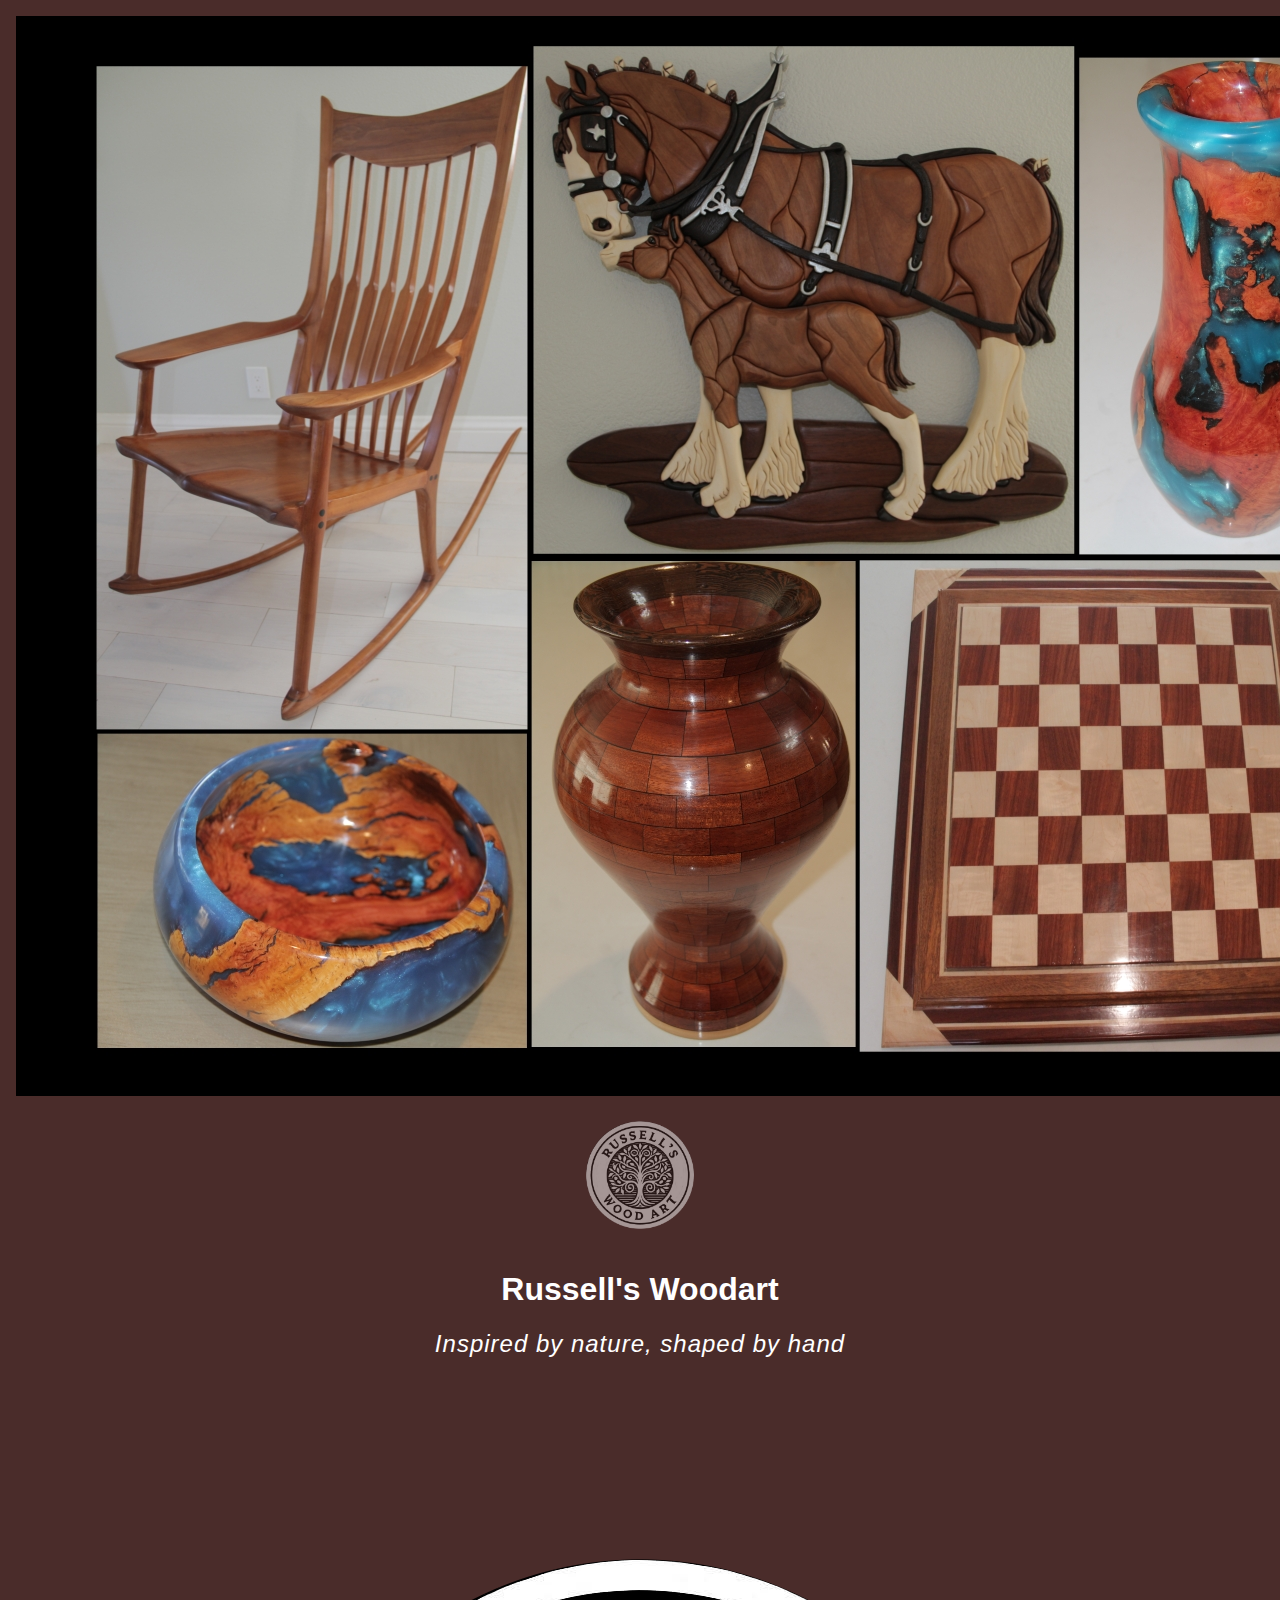
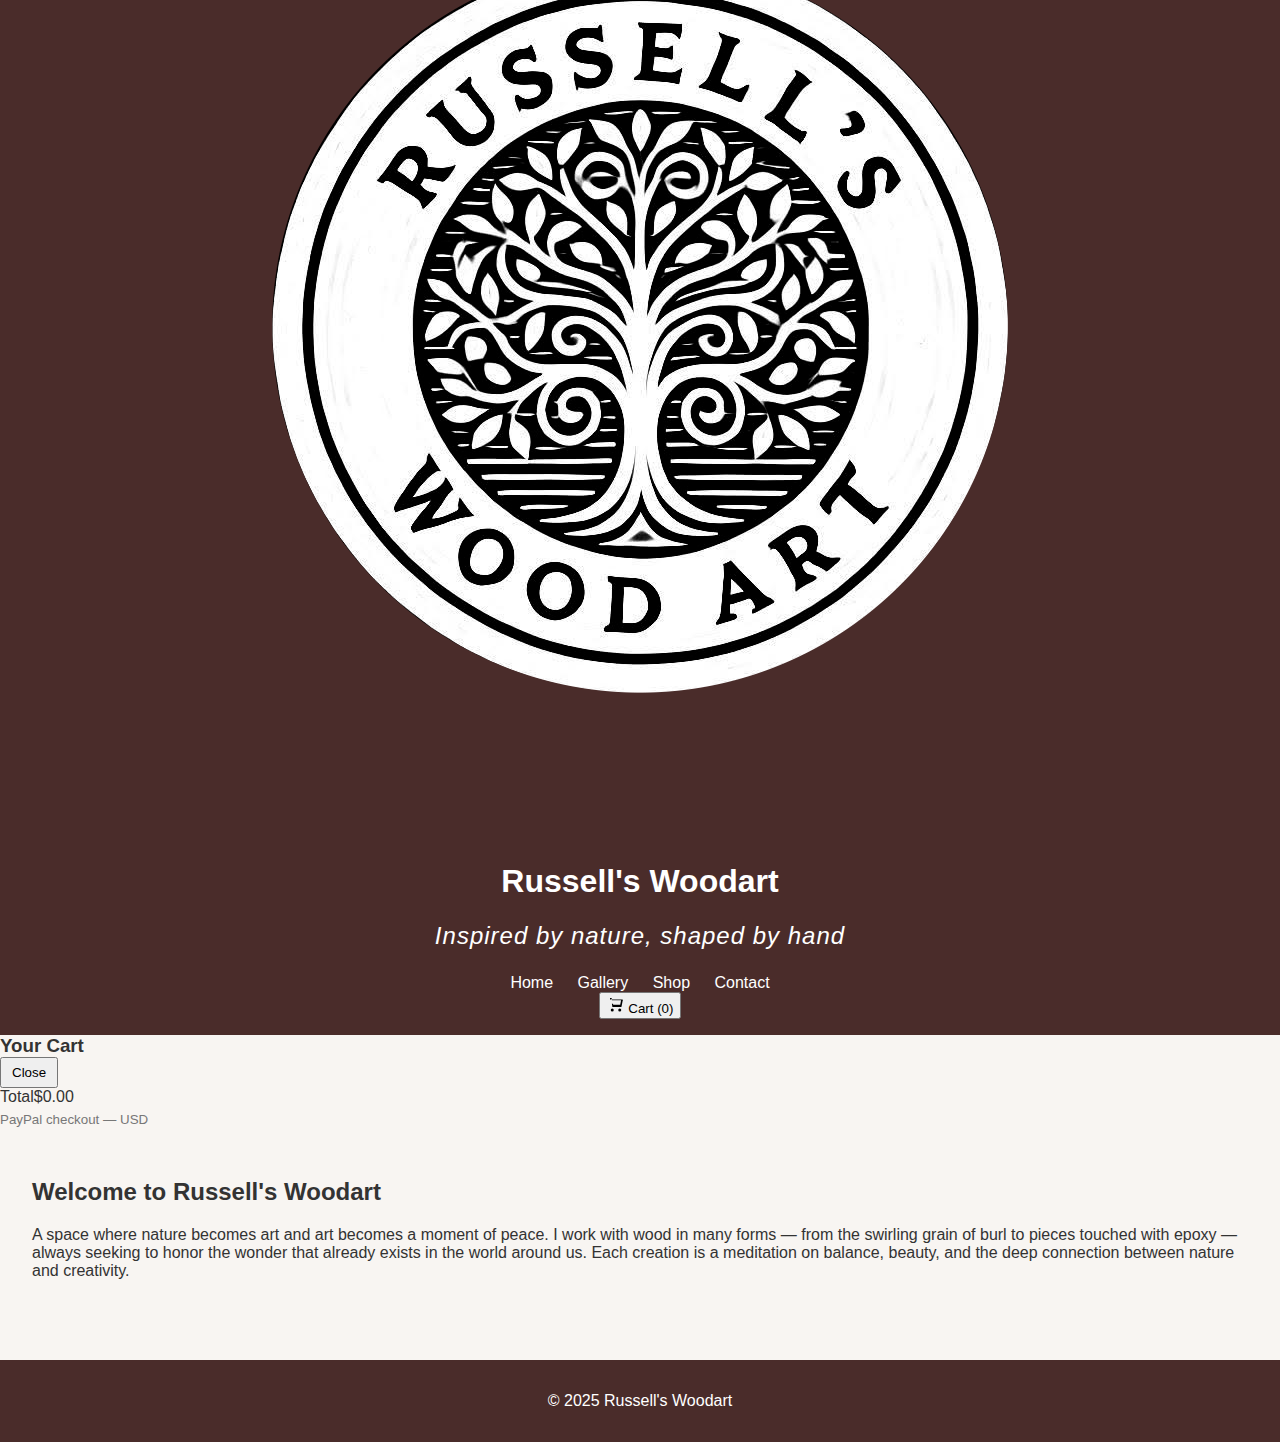
<file: index.html>
<!DOCTYPE html>
<html lang="en">
<head>
  <meta charset="UTF-8" />
  <meta name="viewport" content="width=device-width, initial-scale=1.0"/>
  <title>Russell's Woodart</title>
  <link rel="stylesheet" href="/style.css"/>
</head>
<body>

  <!-- HERO -->
  <header class="hero-img-wrap">
    <img src="/Images/RusselWoodartBanner.jpg" alt="Russell's Woodart banner" class="hero-photo" />
    <img src="/Images/Logo.png" alt="Russell's Woodart overlay logo" class="logo" />
    <h1>Russell's Woodart</h1>
    <p class="tagline">Inspired by nature, shaped by hand</p>
  </header>

  <!-- SITE HEADER -->
  <header class="site-header">
    <div class="header-left">
      <a href="/index.html"><img src="/Images/Logo.png" alt="Russell's Woodart logo" class="header-logo"/></a>
      <div class="title-block">
        <h1 class="site-title">Russell's Woodart</h1>
        <p class="tagline">Inspired by nature, shaped by hand</p>
      </div>
    </div>
    <nav class="nav">
      <a href="/index.html">Home</a>
      <a href="/gallery.html">Gallery</a>
      <a href="/shop.html">Shop</a>
      <a href="/contact.html">Contact</a>
    </nav>
    <div class="header-right">
      <button id="headerCartBtn" class="cart-link">
        <span class="icon" aria-hidden="true">
          <svg viewBox="0 0 24 24" width="18" height="18" fill="currentColor"><path d="M7 18a2 2 0 1 0 0 4 2 2 0 0 0 0-4zm10 0a2 2 0 1 0 .001 4.001A2 2 0 0 0 17 18zM6.2 5l.4 2h12.2l-1.2 6H8.3l-.3-1.5H6.5L7.2 16h11.2a1 1 0 0 0 .98-.804l1.5-7.5A1 1 0 0 0 19.9 6H6.8L6.5 4.5A1 1 0 0 0 5.5 4H4v2h1.2z"/></svg>
        </span>
        Cart (<span id="cartCount">0</span>)
      </button>
    </div>
  </header>

  <!-- CART DRAWER -->
  <aside class="cart-drawer" id="cartDrawer" aria-hidden="true">
    <div class="cart-header">
      <h3 style="margin:0">Your Cart</h3>
      <button id="closeCart" class="btn" style="padding:6px 10px">Close</button>
    </div>
    <div class="cart-items" id="cartItems"></div>
    <div class="cart-total"><span>Total</span><span id="cartTotal">$0.00</span></div>
    <div class="paypal-wrap">
      <div id="paypal-button-container"></div>
      <small style="color:#777;display:block;margin-top:6px;">PayPal checkout — USD</small>
    </div>
  </aside>

  <main>
    <h2>Welcome to Russell's Woodart</h2>
    <p>
      A space where nature becomes art and art becomes a moment of peace.
      I work with wood in many forms — from the swirling grain of burl to pieces touched with epoxy —
      always seeking to honor the wonder that already exists in the world around us.
      Each creation is a meditation on balance, beauty, and the deep connection between nature and creativity.
    </p>
  </main>

  <footer><p>&copy; 2025 Russell's Woodart</p></footer>

  <!-- PayPal SDK (Sandbox) + shared cart -->
  <script src="https://www.paypal.com/sdk/js?client-id=sb&currency=USD"></script>
  <script src="/cart.js?v=4"></script>
</body>
</html>
</file>
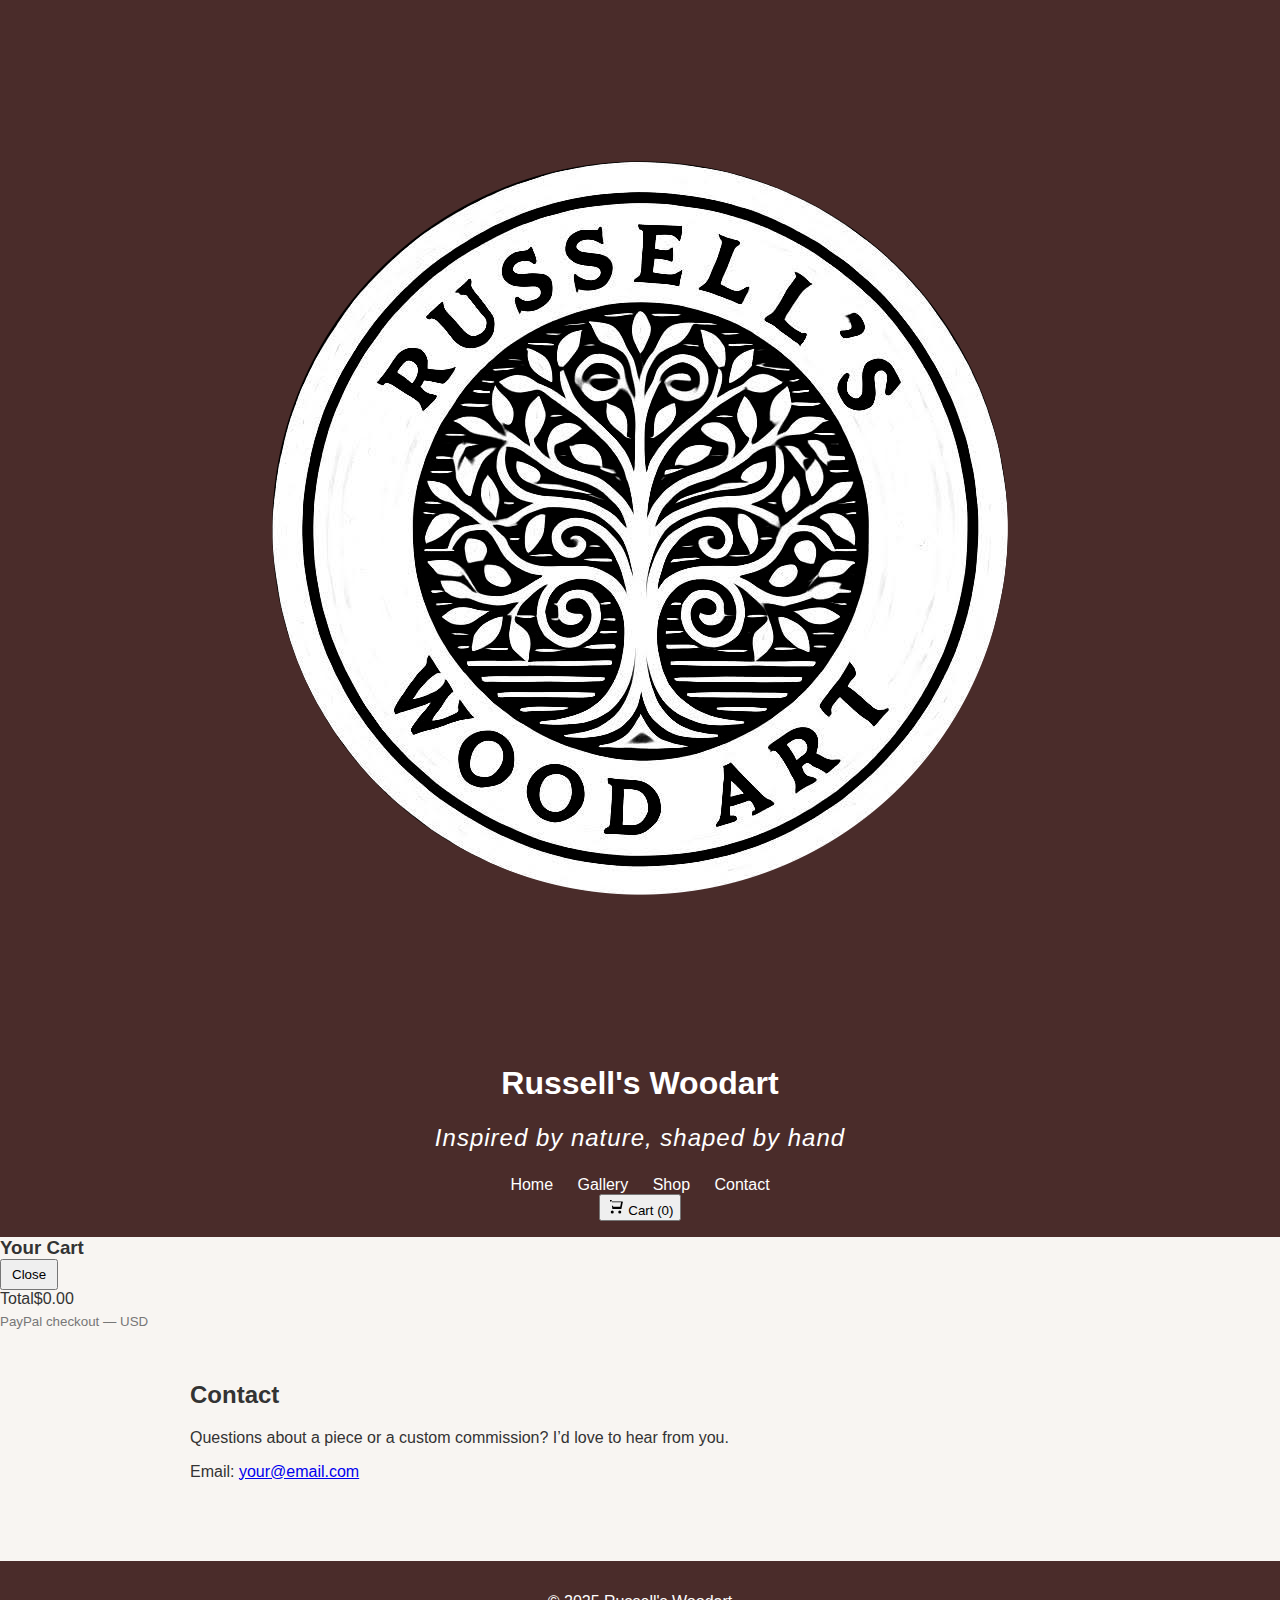
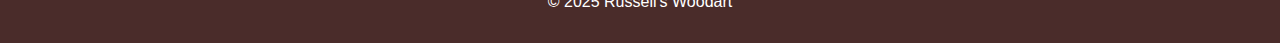
<file: contact.html>
<!DOCTYPE html>
<html lang="en">
<head>
  <meta charset="UTF-8"/>
  <meta name="viewport" content="width=device-width, initial-scale=1.0"/>
  <title>Contact | Russell's Woodart</title>
  <link rel="stylesheet" href="/style.css"/>
</head>
<body>
  <header class="site-header">
    <div class="header-left">
      <a href="/index.html"><img src="/Images/Logo.png" alt="Russell's Woodart logo" class="header-logo"/></a>
      <div class="title-block">
        <h1 class="site-title">Russell's Woodart</h1>
        <p class="tagline">Inspired by nature, shaped by hand</p>
      </div>
    </div>
    <nav class="nav">
      <a href="/index.html">Home</a>
      <a href="/gallery.html">Gallery</a>
      <a href="/shop.html">Shop</a>
      <a href="/contact.html">Contact</a>
    </nav>
    <div class="header-right">
      <button id="headerCartBtn" class="cart-link">
        <span class="icon" aria-hidden="true">
          <svg viewBox="0 0 24 24" width="18" height="18" fill="currentColor"><path d="M7 18a2 2 0 1 0 0 4 2 2 0 0 0 0-4zm10 0a2 2 0 1 0 .001 4.001A2 2 0 0 0 17 18zM6.2 5l.4 2h12.2l-1.2 6H8.3l-.3-1.5H6.5L7.2 16h11.2a1 1 0 0 0 .98-.804l1.5-7.5A1 1 0 0 0 19.9 6H6.8L6.5 4.5A1 1 0 0 0 5.5 4H4v2h1.2z"/></svg>
        </span>
        Cart (<span id="cartCount">0</span>)
      </button>
    </div>
  </header>

  <!-- CART DRAWER -->
  <aside class="cart-drawer" id="cartDrawer" aria-hidden="true">
    <div class="cart-header">
      <h3 style="margin:0">Your Cart</h3>
      <button id="closeCart" class="btn" style="padding:6px 10px">Close</button>
    </div>
    <div class="cart-items" id="cartItems"></div>
    <div class="cart-total">
      <span>Total</span><span id="cartTotal">$0.00</span>
    </div>
    <div class="paypal-wrap">
      <div id="paypal-button-container"></div>
      <small style="color:#777;display:block;margin-top:6px;">PayPal checkout — USD</small>
    </div>
  </aside>

  <main style="max-width:900px;margin:0 auto;">
    <h2>Contact</h2>
    <p>Questions about a piece or a custom commission? I’d love to hear from you.</p>
    <p>Email: <a href="mailto:your@email.com">your@email.com</a></p>
  </main>

  <footer><p>&copy; 2025 Russell's Woodart</p></footer>

  <script src="https://www.paypal.com/sdk/js?client-id=sb&currency=USD"></script>
  <script src="/cart.js"></script>
</body>
</html>
</file>
<file: style.css>
body {
  font-family: Arial, sans-serif;
  margin: 0;
  padding: 0;
  background: #f8f5f2;
  color: #333;
}
header {
  background: #4a2c2a;
  color: white;
  padding: 1rem;
  text-align: center;
}
nav a {
  color: white;
  margin: 0 10px;
  text-decoration: none;
}
nav a:hover {
  text-decoration: underline;
}
main {
  padding: 2rem;
}
footer {
  background: #4a2c2a;
  color: white;
  text-align: center;
  padding: 1rem;
  margin-top: 2rem;
}
.hero {
  height: 75vh; /* 75% of screen height */
  background-image: url('images/RusselWoodartBanner.jpg');
  background-size: contain;
  background-repeat: no-repeat;
  background-position: center;
  position: relative;
  display: flex;
  align-items: center;
  justify-content: center;
  text-align: center;
  color: white;
}

.hero .overlay {
  background-color: rgba(0, 0, 0, 0.4); /* darkens image for readability */
  padding: 40px;
  border-radius: 12px;
}

.hero h1 {
  font-size: 3rem;
  margin: 0;
}

.hero p {
  font-size: 1.25rem;
  margin-top: 10px;
}
.tagline {
  font-size: 1.5rem;
  margin-top: 10px;
  font-style: italic;
  letter-spacing: 1px;
}
.logo {
  max-width: 12%;        /* makes it ~1/8th the current size */
  opacity: 0.5;          /* 50% visible → adjust 0.5 for more transparency, 1.0 for none */
  display: block;
  margin: 0 auto 15px;   /* centers it and adds spacing below */
}
</file>
